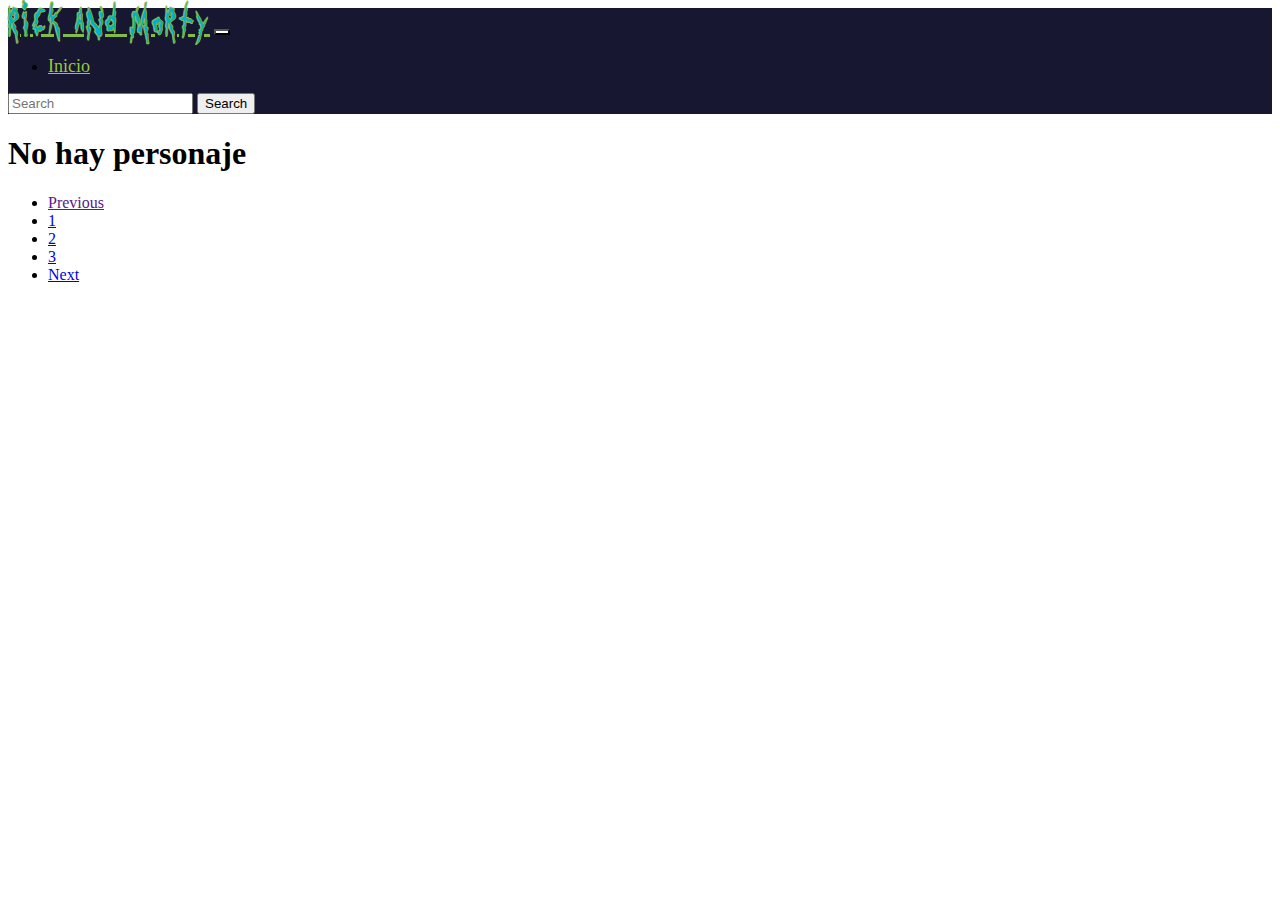
<file: index.html>
<!DOCTYPE html>
<html lang="en">
  <head>
    <meta charset="UTF-8" />
    <meta http-equiv="X-UA-Compatible" content="IE=edge" />
    <meta name="viewport" content="width=device-width, initial-scale=1.0" />
    <link
      href="https://cdn.jsdelivr.net/npm/bootstrap@5.3.0-alpha3/dist/css/bootstrap.min.css"
      rel="stylesheet"
      integrity="sha384-KK94CHFLLe+nY2dmCWGMq91rCGa5gtU4mk92HdvYe+M/SXH301p5ILy+dN9+nJOZ"
      crossorigin="anonymous"
    />
    <link rel="stylesheet" href="./css/style.css" />
    <link rel="preconnect" href="https://fonts.googleapis.com" />
    <link rel="preconnect" href="https://fonts.gstatic.com" crossorigin />
    <link
      href="https://fonts.googleapis.com/css2?family=PT+Serif:wght@700&family=Roboto:wght@100&display=swap"
      rel="stylesheet"
    />
    <title>Document</title>
  </head>
  <body id="home">
    <nav class="navbar navbar-expand-lg navbar-content-background">
      <div class="container-fluid">
        <a class="navbar-brand navbar-title" href="./index.html"
          >Rick and Morty</a
        >
        <button
          class="navbar-toggler navbar-toggler__background"
          type="button"
          data-bs-toggle="collapse"
          data-bs-target="#navbarSupportedContent"
          aria-controls="navbarSupportedContent"
          aria-expanded="false"
          aria-label="Toggle navigation"
        >
          <span class="navbar-toggler-icon"></span>
        </button>
        <div class="collapse navbar-collapse" id="navbarSupportedContent">
          <ul class="navbar-nav me-auto mb-2 mb-lg-0">
            <li class="nav-item">
              <a
                class="nav-link nav-link__color"
                aria-current="page"
                href="./index.html"
                >Inicio</a
              >
            </li>
          </ul>
          <form class="d-flex" role="search" onsubmit="btnSearch()">
            <input
              class="form-control me-2"
              id="search-character"
              type="search"
              placeholder="Search"
              aria-label="Search"
            />
            <button
              class="btn btn-outline-success"
              id="btn_search"
              type="submit"
            >
              Search
            </button>
          </form>
        </div>
      </div>
    </nav>

    <div class="container mt-5">
      <div id="app" class="row"></div>

      <nav aria-label="Page navigation" class="navigation mt-2"></nav>
    </div>

    <script src="./js/main.js"></script>

    <script
      src="https://cdn.jsdelivr.net/npm/bootstrap@5.3.0-alpha3/dist/js/bootstrap.bundle.min.js"
      integrity="sha384-ENjdO4Dr2bkBIFxQpeoTz1HIcje39Wm4jDKdf19U8gI4ddQ3GYNS7NTKfAdVQSZe"
      crossorigin="anonymous"
    ></script>
  </body>
</html>
</file>
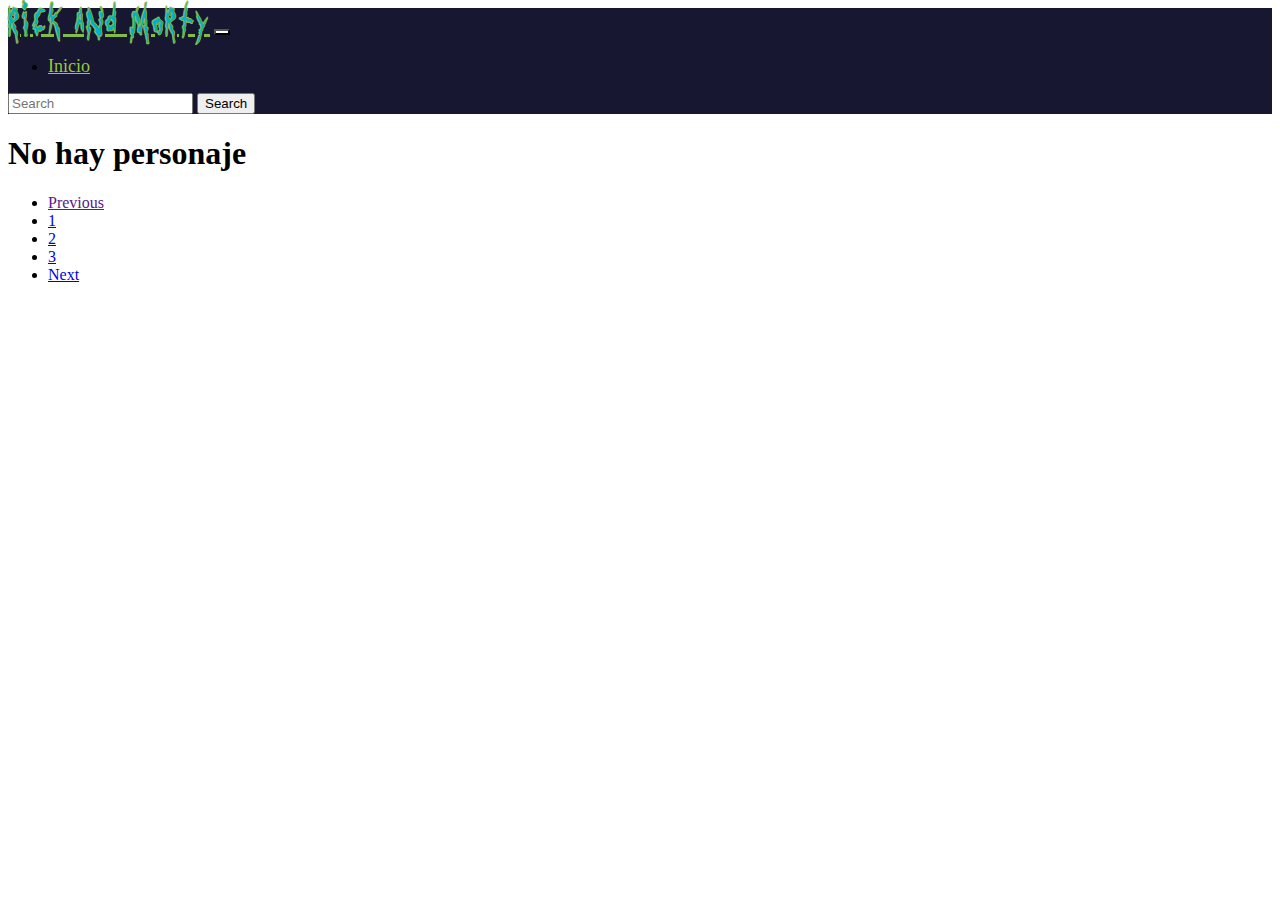
<file: buscador.html>
<!DOCTYPE html>
<html lang="en">
  <head>
    <meta charset="UTF-8" />
    <meta http-equiv="X-UA-Compatible" content="IE=edge" />
    <meta name="viewport" content="width=device-width, initial-scale=1.0" />
    <link
      href="https://cdn.jsdelivr.net/npm/bootstrap@5.3.0-alpha3/dist/css/bootstrap.min.css"
      rel="stylesheet"
      integrity="sha384-KK94CHFLLe+nY2dmCWGMq91rCGa5gtU4mk92HdvYe+M/SXH301p5ILy+dN9+nJOZ"
      crossorigin="anonymous"
    />
    <link rel="stylesheet" href="./css/style.css" />
    <link rel="preconnect" href="https://fonts.googleapis.com" />
    <link rel="preconnect" href="https://fonts.gstatic.com" crossorigin />
    <link
      href="https://fonts.googleapis.com/css2?family=PT+Serif:wght@700&family=Roboto:wght@100&display=swap"
      rel="stylesheet"
    />
    <title>Document</title>
  </head>
  <body id="home">
    <nav class="navbar navbar-expand-lg navbar-content-background">
      <div class="container-fluid">
        <a class="navbar-brand navbar-title" href="./index.html"
          >Rick and Morty</a
        >
        <button
          class="navbar-toggler navbar-toggler__background"
          type="button"
          data-bs-toggle="collapse"
          data-bs-target="#navbarSupportedContent"
          aria-controls="navbarSupportedContent"
          aria-expanded="false"
          aria-label="Toggle navigation"
        >
          <span class="navbar-toggler-icon"></span>
        </button>
        <div class="collapse navbar-collapse" id="navbarSupportedContent">
          <ul class="navbar-nav me-auto mb-2 mb-lg-0">
            <li class="nav-item">
              <a
                class="nav-link nav-link__color"
                aria-current="page"
                href="./index.html"
                >Inicio</a
              >
            </li>
          </ul>
          <form class="d-flex" role="search" onsubmit="btnSearch()">
            <input
              class="form-control me-2"
              id="search-character"
              type="search"
              placeholder="Search"
              aria-label="Search"
            />
            <button
              class="btn btn-outline-success"
              id="btn_search"
              type="submit"
            >
              Search
            </button>
          </form>
        </div>
      </div>
    </nav>

    <div class="container mt-5">
      <div id="app" class="row"></div>

      <nav aria-label="Page navigation" class="navigation mt-2"></nav>
    </div>

    <script src="./js/buscador.js"></script>
   
    <script
      src="https://cdn.jsdelivr.net/npm/bootstrap@5.3.0-alpha3/dist/js/bootstrap.bundle.min.js"
      integrity="sha384-ENjdO4Dr2bkBIFxQpeoTz1HIcje39Wm4jDKdf19U8gI4ddQ3GYNS7NTKfAdVQSZe"
      crossorigin="anonymous"
    ></script>
  </body>
</html>
</file>
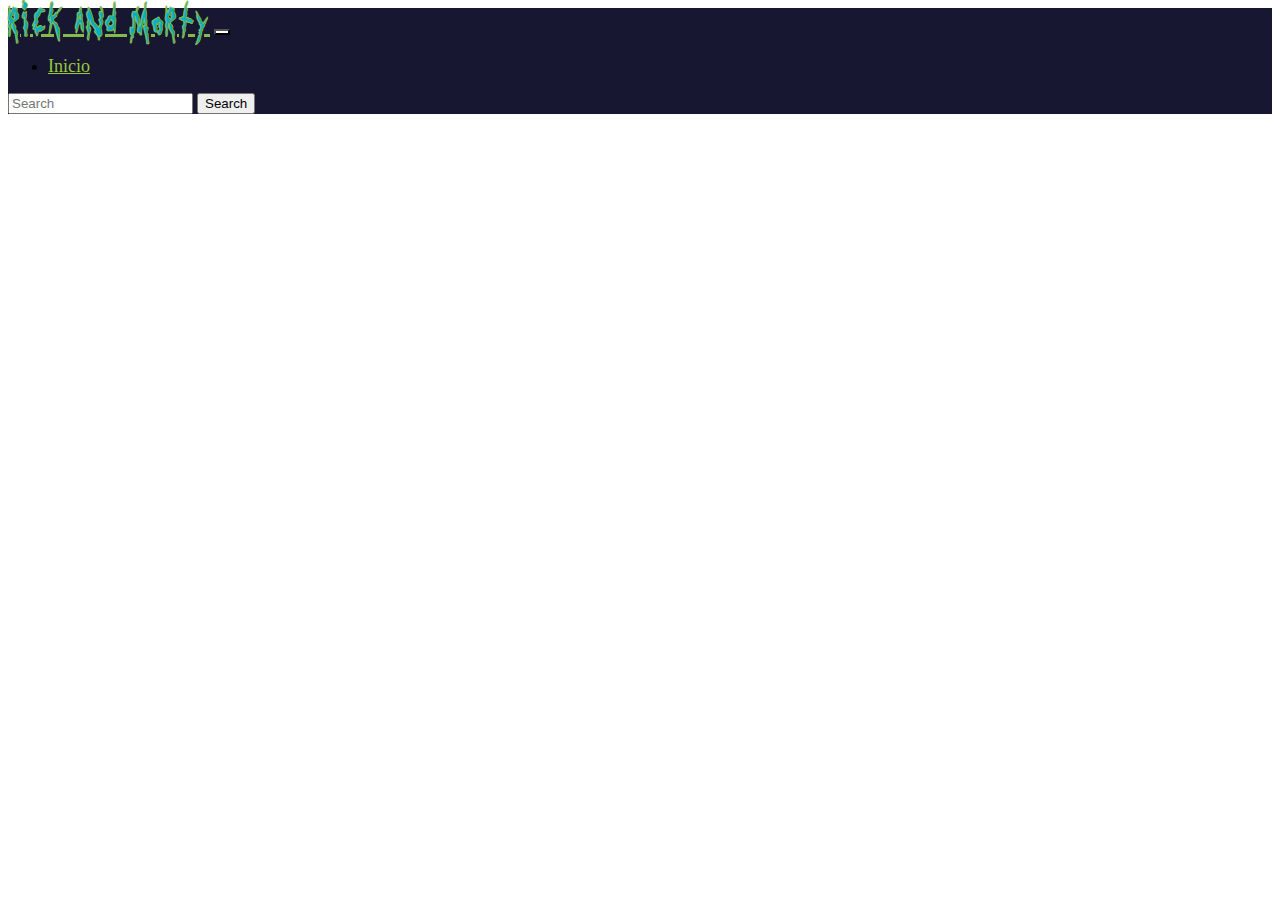
<file: personaje.html>
<!DOCTYPE html>
<html lang="en">
  <head>
    <meta charset="UTF-8" />
    <meta http-equiv="X-UA-Compatible" content="IE=edge" />
    <meta name="viewport" content="width=device-width, initial-scale=1.0" />
    <link
      href="https://cdn.jsdelivr.net/npm/bootstrap@5.3.0-alpha3/dist/css/bootstrap.min.css"
      rel="stylesheet"
      integrity="sha384-KK94CHFLLe+nY2dmCWGMq91rCGa5gtU4mk92HdvYe+M/SXH301p5ILy+dN9+nJOZ"
      crossorigin="anonymous"
    />
    <link rel="stylesheet" href="./css/style.css" />
    <title>Document</title>
  </head>
  <body id="home">
    <nav class="navbar navbar-expand-lg navbar-content-background">
      <div class="container-fluid">
        <a class="navbar-brand navbar-title" href="./index.html"
          >Rick and Morty</a
        >
        <button
          class="navbar-toggler navbar-toggler__background"
          type="button"
          data-bs-toggle="collapse"
          data-bs-target="#navbarSupportedContent"
          aria-controls="navbarSupportedContent"
          aria-expanded="false"
          aria-label="Toggle navigation"
        >
          <span class="navbar-toggler-icon"></span>
        </button>
        <div class="collapse navbar-collapse" id="navbarSupportedContent">
          <ul class="navbar-nav me-auto mb-2 mb-lg-0">
            <li class="nav-item">
              <a
                class="nav-link nav-link__color"
                aria-current="page"
                href="./index.html"
                >Inicio</a
              >
            </li>
          </ul>
          <form class="d-flex" role="search" onsubmit="btnSearch()">
            <input
              class="form-control me-2"
              id="search-character"
              type="search"
              placeholder="Search"
              aria-label="Search"
            />
            <button
              class="btn btn-outline-success"
              id="btn_search"
              type="submit"
            >
              Search
            </button>
          </form>
        </div>
      </div>
    </nav>

    <div class="container mt-5">
      <div id="render-character"></div>
    </div>

    <script src="./js/character.js"></script>
    <script
      src="https://cdn.jsdelivr.net/npm/bootstrap@5.3.0-alpha3/dist/js/bootstrap.bundle.min.js"
      integrity="sha384-ENjdO4Dr2bkBIFxQpeoTz1HIcje39Wm4jDKdf19U8gI4ddQ3GYNS7NTKfAdVQSZe"
      crossorigin="anonymous"
    ></script>
  </body>
</html>
</file>
<file: css/style.css>
.navbar-content-background {
  background-color: #171731;
}
#app {
}
.card-character {
  margin: 5px auto;
  border-color: rgb(226, 226, 226);
  box-shadow: 4px 4px rgb(80, 79, 79);
  position: relative;
  background-color: #fbba9a;
}

.card-character-teleportation {
  position: absolute;
  top: 0;
  right: 0;
  height: 100%;
  width: 14rem;
}

.card-character-teleportation:hover {
  position: absolute;
  top: 0;
  right: 0;
  height: 100%;
  width: 14rem;

  background-image: url("../img/portal.jpg");
  background-repeat: no-repeat;
  background-position: center center;
  opacity: 0.8;

  border-radius: 0.375rem;
}

.card-link {
  text-decoration: none;
}

@font-face {
  font-family: "Futura";
  font-style: normal;
  font-weight: normal;
  src: local("?"), url("../font/get_schwifty.woff") format("woff"),
    url("../font/get_schwifty.ttf") format("truetype");
}
.navbar-title {
  font-family: futura;
  font-size: 2rem;
  color: #03b0c9;

  -webkit-text-stroke: 1px #84ba4a;
}

.nav-link__color {
  color: #99c839;
  font-size: 18px;
}

.nav-link__color:hover {
  color: #ffffff;
}

.card-title__color {
  color: #000000;
}

.card-list__background {
  list-style-type: none;

  font-weight: bold;
  color: #ffffff;
}

.navbar-toggler__background {
  background-color: #ffffff;
}
.pagination .active {
  --bs-pagination-active-border-color: #171731;
  --bs-pagination-active-bg: #171731;
}
</file>
